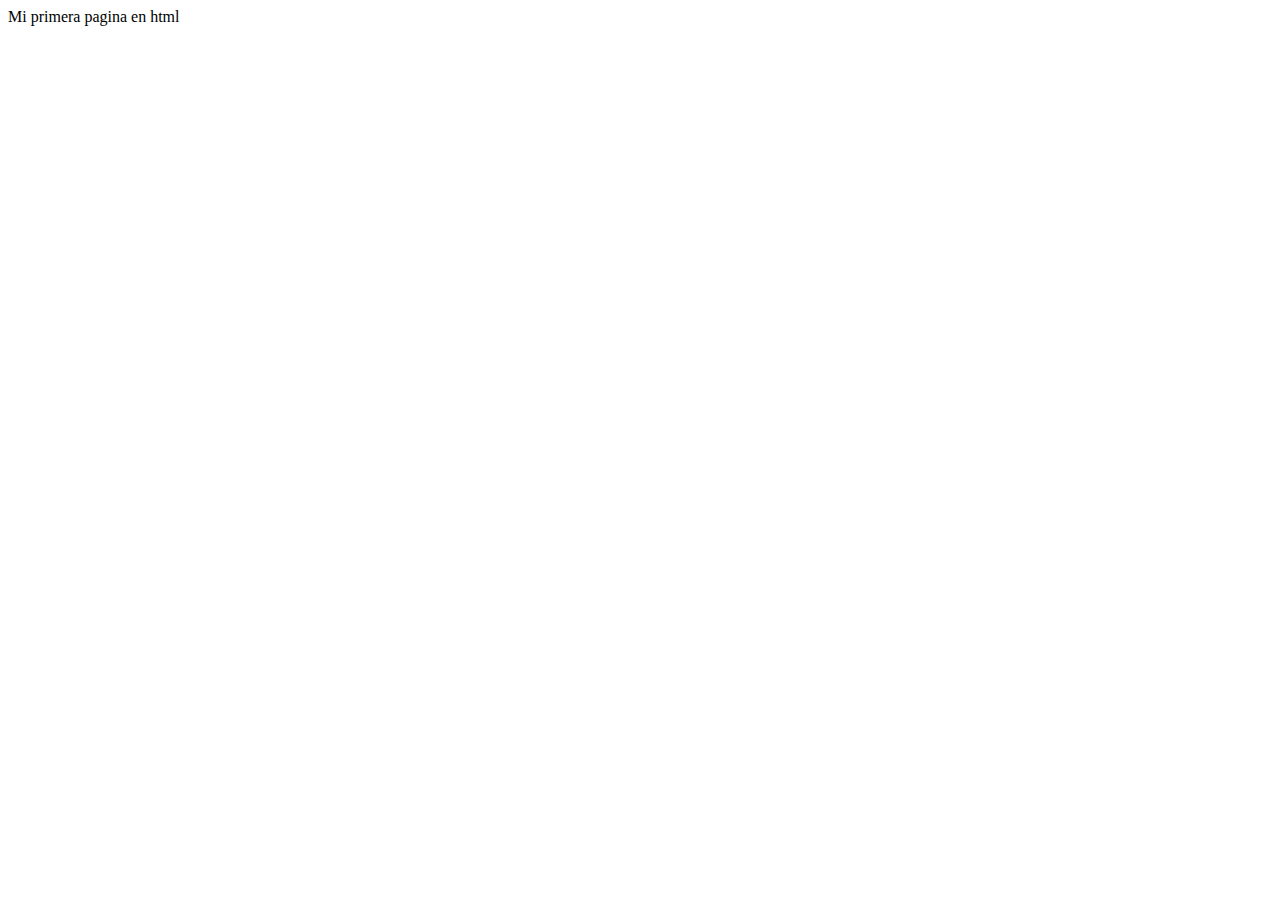
<file: index.html>
<!DOCTYPE html>
<html lang="en">
<head>
    <meta charset="UTF-8">
    <meta name="viewport" content="width=device-width, initial-scale=1.0">
    <title>Document</title>
</head>
<body>
    Mi primera pagina en html
</body>
</html>
</file>
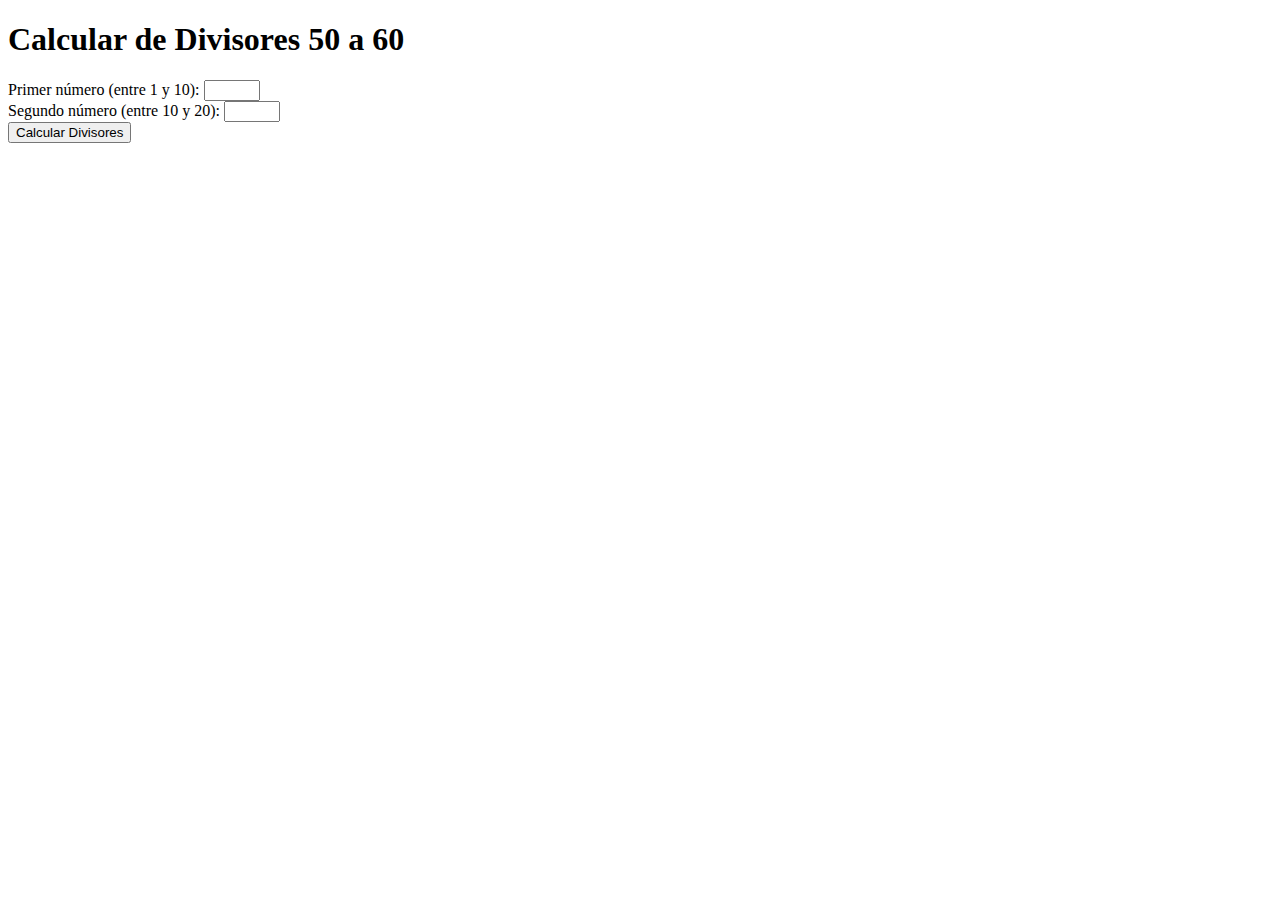
<file: tabla_1.html>
<!DOCTYPE html>
<html>
<head>
    <meta charset="UTF-8" />
    <title>Calcular Divisores</title>
</head>
<body>
    <h1>Calcular de Divisores 50 a 60</h1>
    <form action="tabla2.php" method="post">
        <label for="xnumero1">Primer número (entre 1 y 10):</l> 
        <input type="number" name="xnumero1" required min="1" max="10"><br>
        <label for="xnumero">Segundo número (entre 10 y 20):</l> 
        <input type="number" name="xnumero2" required min="10" max="20"><br>
        <input type="submit" value="Calcular Divisores">
    </form>
</body>
</html>
</file>
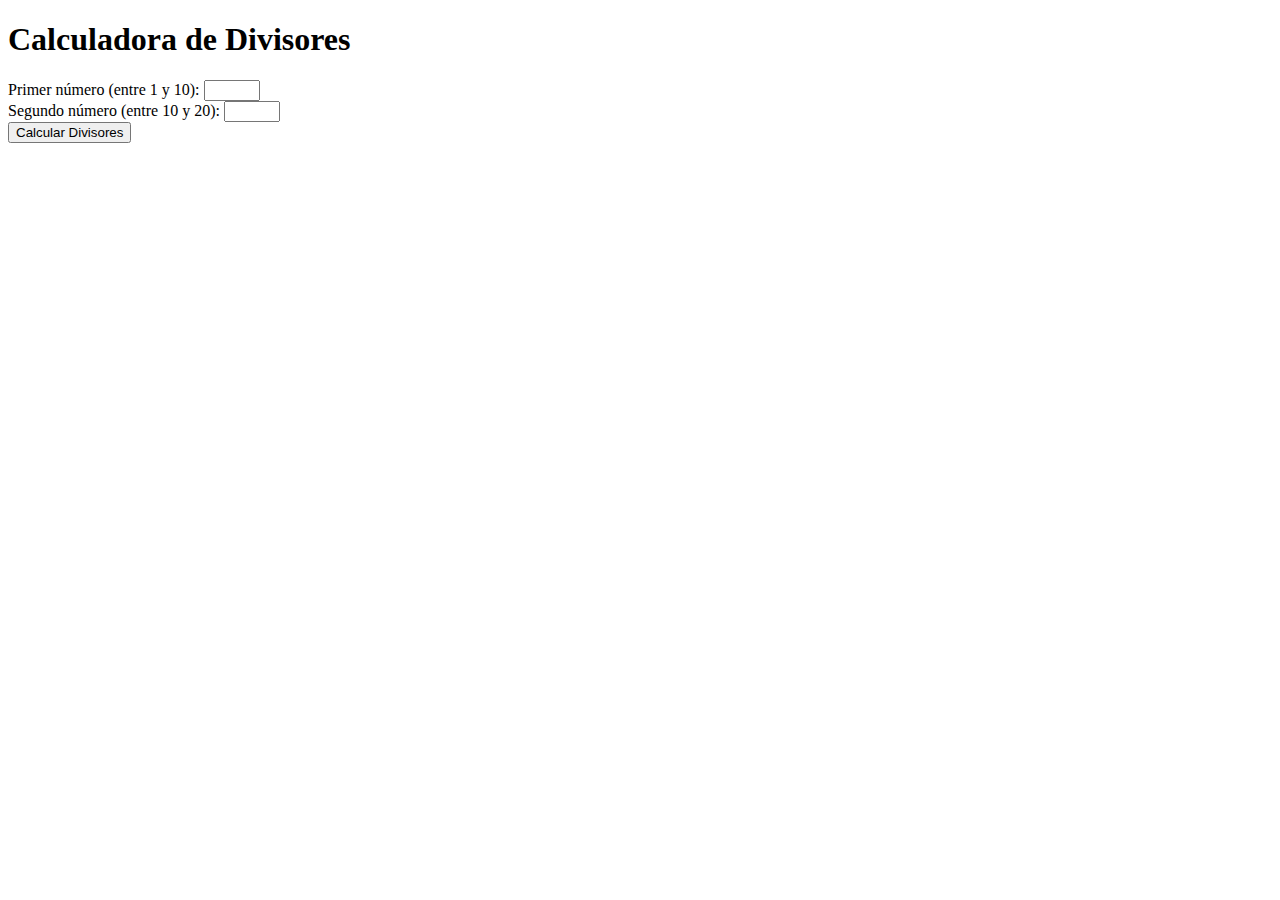
<file: tabla_2.html>
<!DOCTYPE html>
<html>
<head>
    <meta charset="UTF-8" />
    <title>Calcular Divisores</title>
</head>
<body>
    <h1>Calculadora de Divisores</h1>
    <form action="tabla3.php" method="post">
        <label for="xnumero1">Primer número (entre 1 y 10):</l> 
        <input type="number" name="xnumero1" required min="1" max="10"><br>
        <label for="xnumero">Segundo número (entre 10 y 20):</l> 
        <input type="number" name="xnumero2" required min="10" max="20"><br>
        <input type="submit" value="Calcular Divisores">
    </form>
</body>
</html>
</file>
